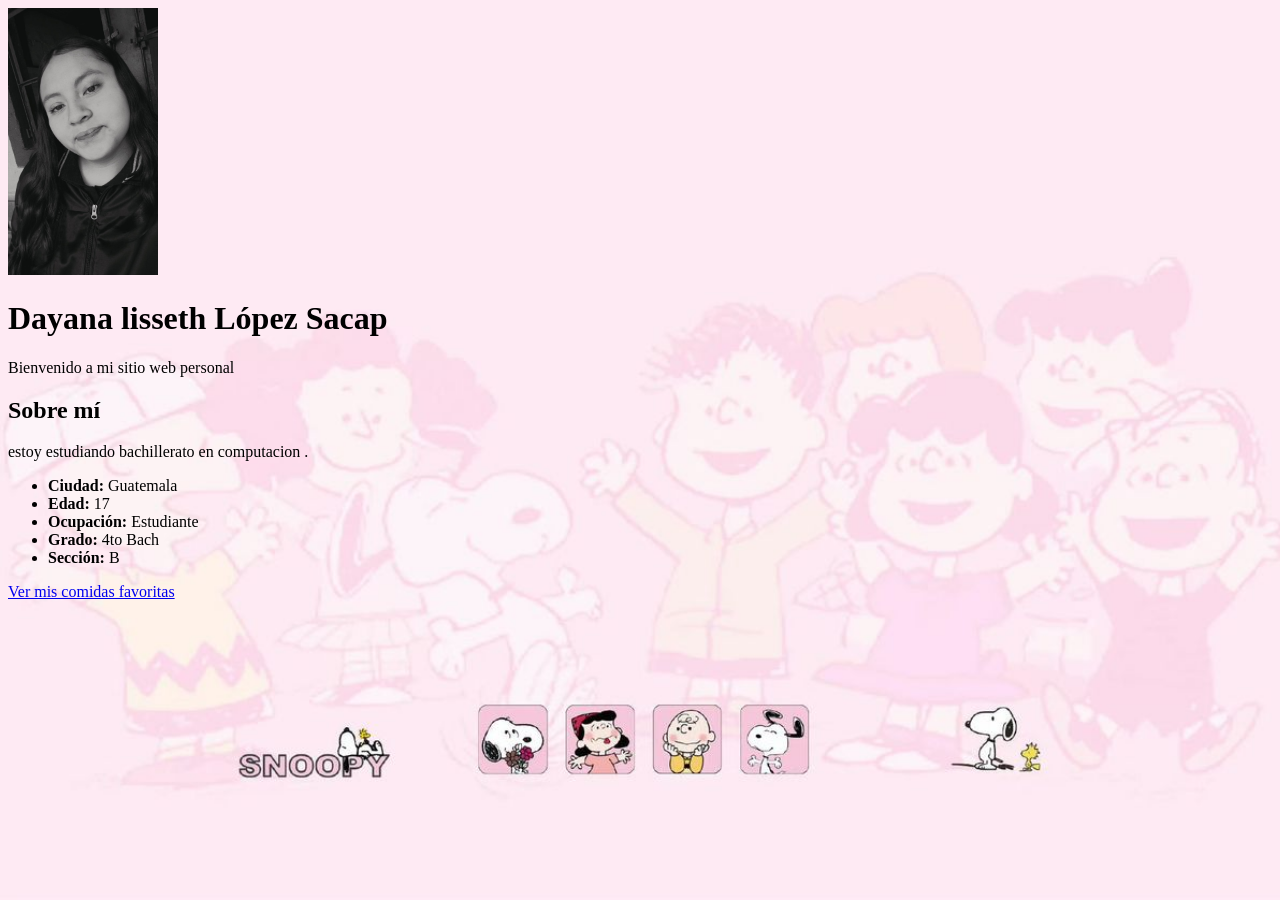
<file: index.html>
<!DOCTYPE html>
<html lang="es">
<head>
    <meta charset="UTF-8">
    <meta name="viewport" content="width=device-width, initial-scale=1.0">
    <title>Mi Perfil</title>
    <link rel="stylesheet" href="style.css">
</head>
<body>
    <div class="container">
        <header>
            
            <img src="imagen.jpeg" alt="Mi foto" class="profile-pic"style="width: 150px;height: auto;">
            <h1>Dayana lisseth López Sacap</h1>
            <p class="tagline">Bienvenido a mi sitio web personal</p>
        </header>

        <section class="bio">
            <h2>Sobre mí</h2>
            <p>estoy estudiando bachillerato en computacion .</p>
        </section>

        <ul class="info-list">
            <li><strong>Ciudad:</strong> Guatemala </li>
            <li><strong>Edad:</strong> 17 </li>
            <li><strong>Ocupación:</strong> Estudiante</li>
            <li><strong>Grado:</strong> 4to Bach </li>
            <li><strong>Sección:</strong> B</li>
        </ul>

        <nav class="navigation">
            <a href="comida.html" class="btn">Ver mis comidas favoritas</a>
        </nav>
    </div>
</body>
</html>
</file>
<file: style.css>
body {
    background-image: url('fondo pag.jpg');
    background-size: cover;
    background-repeat: no-repeat;
    background-attachment: fixed;
}
</file>
